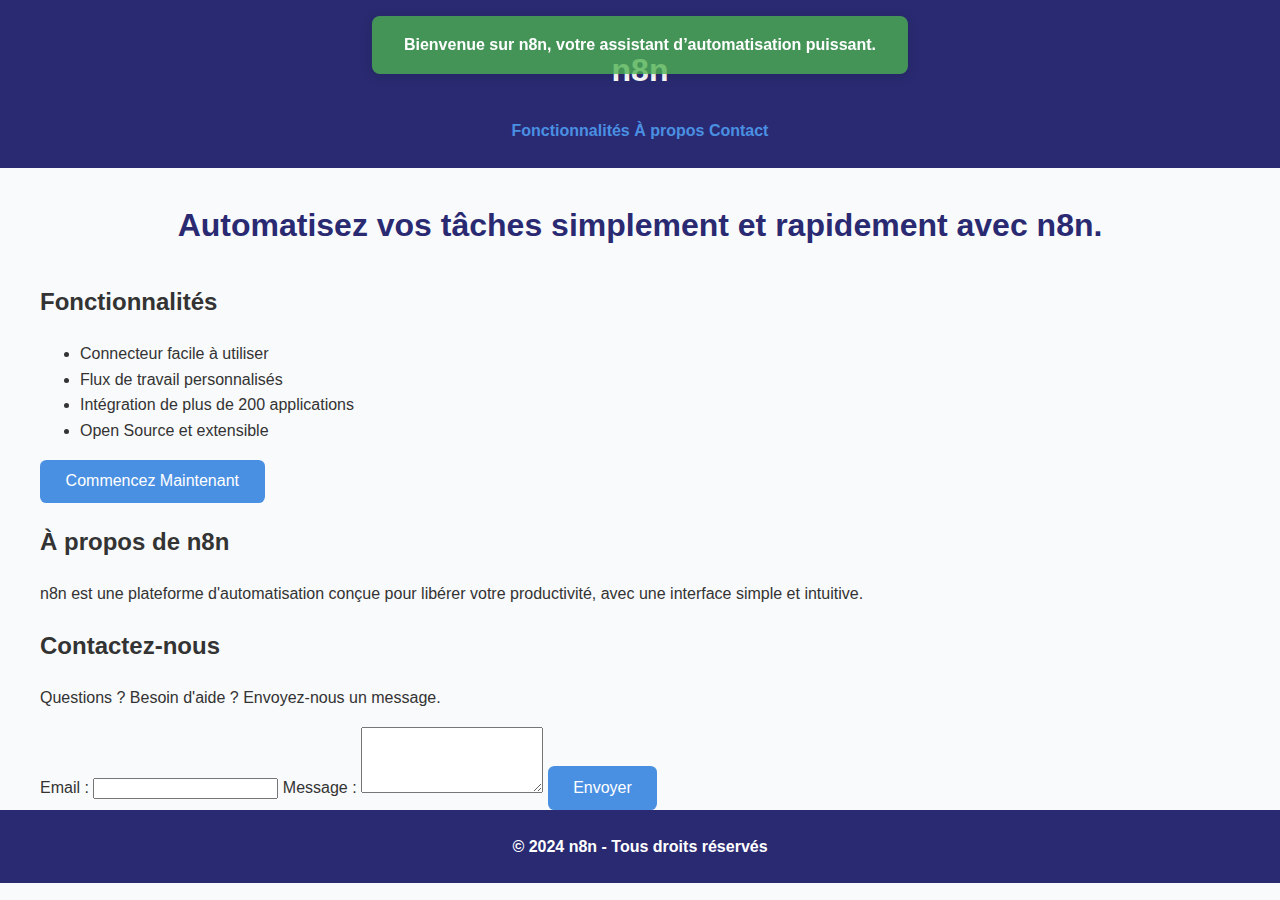
<file: N8N_index.html>
<!DOCTYPE html>
<html lang="fr">
<head>
  <meta charset="UTF-8" />
  <meta name="viewport" content="width=device-width, initial-scale=1" />
  <title>n8n - Automatisation Puissante</title>
  <link rel="stylesheet" href="style.css" />
  <script src="script.js" defer></script>
</head>
<body>
  <header>
    <div class="container">
      <h1>n8n</h1>
      <nav>
        <a href="#features">Fonctionnalités</a>
        <a href="#about">À propos</a>
        <a href="#contact">Contact</a>
      </nav>
    </div>
  </header>
  <main>
    <section class="intro-text container" aria-label="Introduction">
      <p>Automatisez vos tâches simplement et rapidement avec n8n.</p>
    </section>

    <section id="features" class="container" aria-label="Fonctionnalités principales">
      <h2>Fonctionnalités</h2>
      <ul>
        <li>Connecteur facile à utiliser</li>
        <li>Flux de travail personnalisés</li>
        <li>Intégration de plus de 200 applications</li>
        <li>Open Source et extensible</li>
      </ul>
      <button type="button">Commencez Maintenant</button>
    </section>

    <section id="about" class="container" aria-label="À propos de n8n">
      <h2>À propos de n8n</h2>
      <p>n8n est une plateforme d'automatisation conçue pour libérer votre productivité, avec une interface simple et intuitive.</p>
    </section>

    <section id="contact" class="container" aria-label="Contact">
      <h2>Contactez-nous</h2>
      <p>Questions ? Besoin d'aide ? Envoyez-nous un message.</p>
      <form>
        <label for="email">Email :</label>
        <input id="email" name="email" type="email" required />
        <label for="message">Message :</label>
        <textarea id="message" name="message" rows="4" required></textarea>
        <button type="submit">Envoyer</button>
      </form>
    </section>
  </main>
  <footer>
    <div class="container">
      &copy; 2024 n8n - Tous droits réservés
    </div>
  </footer>
</body>
</html>

<style>
body {
  font-family: 'Segoe UI', Tahoma, Geneva, Verdana, sans-serif;
  background: #f9fafb;
  color: #333;
  margin: 0;
  padding: 0;
  line-height: 1.6;
}

.intro-text {
  font-size: 2rem;
  font-weight: 700;
  color: #2a2a72;
  text-align: center;
  margin: 3rem 1rem 4rem;
  opacity: 0;
  transition: opacity 1.5s ease-in-out;
}

.welcome-message {
  position: fixed;
  top: 1rem;
  left: 50%;
  transform: translateX(-50%);
  background-color: #4caf50cc;
  color: white;
  padding: 1rem 2rem;
  border-radius: 0.5rem;
  font-weight: 600;
  box-shadow: 0 2px 12px rgba(0,0,0,0.15);
  opacity: 1;
  transition: opacity 0.6s ease;
  z-index: 1000;
}

a {
  color: #4a90e2;
  text-decoration: none;
  transition: color 0.3s ease;
}

a:hover, a:focus {
  color: #357ABD;
  outline: none;
}

.container {
  max-width: 1200px;
  margin: 0 auto;
  padding: 0 1.5rem;
}

header, footer {
  background-color: #2a2a72;
  color: white;
  padding: 1.5rem 0;
  text-align: center;
  font-weight: 600;
}

section {
  margin-bottom: 4rem;
}

button {
  background-color: #4a90e2;
  border: none;
  color: white;
  padding: 0.8rem 1.6rem;
  font-size: 1rem;
  border-radius: 0.4rem;
  cursor: pointer;
  transition: background-color 0.3s ease;
}

button:hover, button:focus {
  background-color: #357ABD;
  outline: none;
}

@media (max-width: 768px) {
  .intro-text {
    font-size: 1.6rem;
    margin: 2rem 1rem 3rem;
  }

  .container {
    padding: 0 1rem;
  }
}
</style>
<script>
document.addEventListener('DOMContentLoaded', () => {
  // Animation d'introduction texte
  const introText = document.querySelector('.intro-text');
  if(introText) {
    introText.style.opacity = '0';
    introText.style.transition = 'opacity 1.5s ease-in-out';
    setTimeout(() => {
      introText.style.opacity = '1';
    }, 100);
  }

  // Fonction d'affichage d'un message dynamique
  function showWelcomeMessage() {
    const welcomeContainer = document.createElement('div');
    welcomeContainer.className = 'welcome-message';
    welcomeContainer.textContent = 'Bienvenue sur n8n, votre assistant d’automatisation puissant.';
    document.body.prepend(welcomeContainer);

    setTimeout(() => {
      welcomeContainer.style.opacity = '0';
      setTimeout(() => welcomeContainer.remove(), 600);
    }, 4000);
  }

  showWelcomeMessage();

  // Smooth scroll pour ancre(s)
  document.querySelectorAll('a[href^="#"]').forEach(anchor => {
    anchor.addEventListener('click', e => {
      e.preventDefault();
      const target = document.querySelector(anchor.getAttribute('href'));
      if(target) target.scrollIntoView({ behavior: 'smooth', block: 'start' });
    });
  });
});
</script>
</file>
<file: style.css>

</file>
